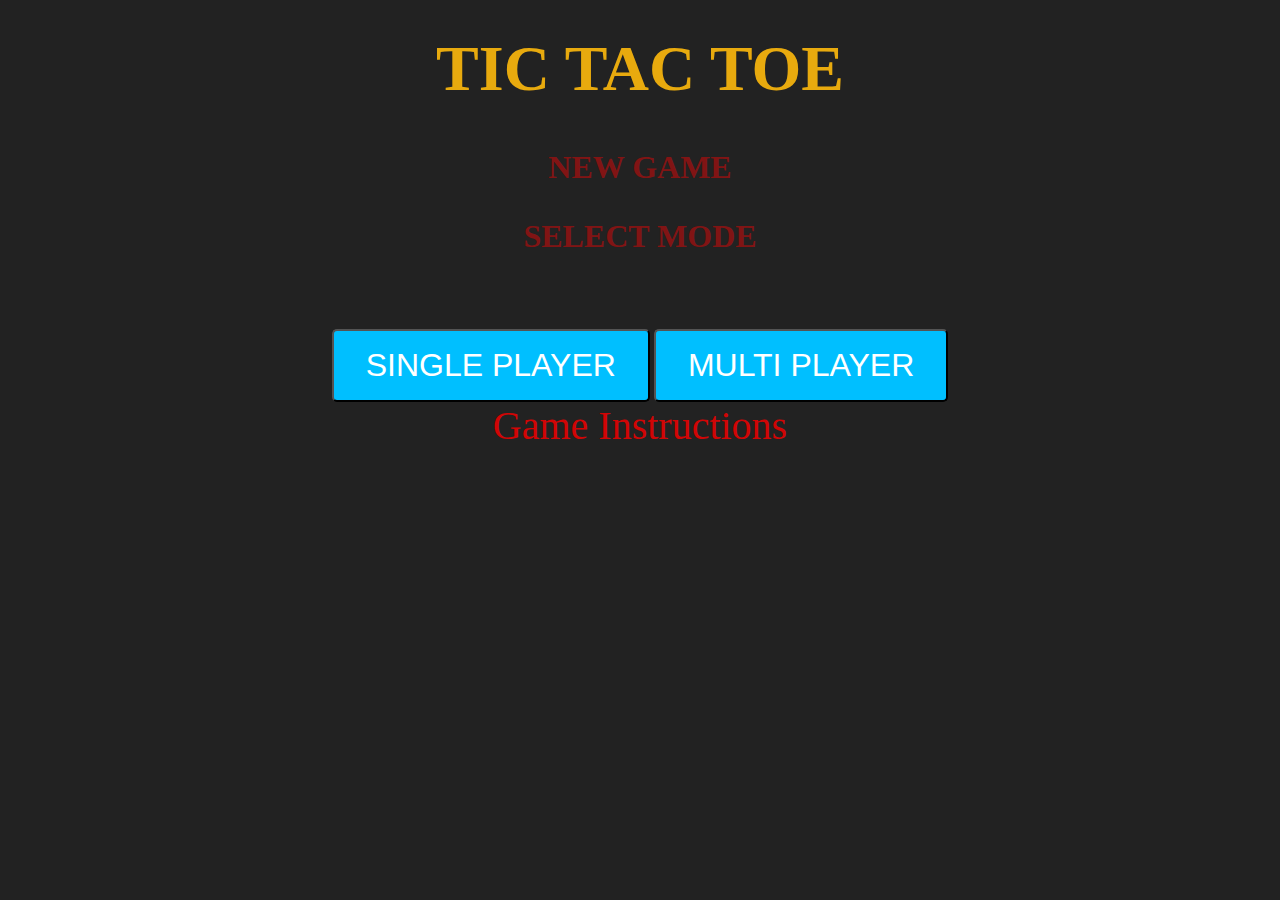
<file: index.html>
<!DOCTYPE html>
<html>
  <head>
    <title>TIC TAC TOE</title>
    <meta charset="UTF-8">
    <meta name="viewport" content="width=device-width, initial-scale=1.0">
    <style>
      body {
        background-color: #222222;
        text-align: center;
        background-image: url('https://images2.alphacoders.com/519/519000.jpg');
      }
      a:link {
        color: rgb(209, 5, 5);
        background-color: transparent;
        text-decoration: none;
        }
        a:hover {
        color: rgb(209, 5, 5);
        background-color: transparent;
        text-decoration: underline;
        
        }
        a:link {
        font-size: 40px;
        }
        a:visited {
        color: rgb(209, 5, 5);
        background-color: transparent;
        text-decoration: none;
        }
      
      h1 {
        font-size: 4rem;
        margin-top: 2rem;
        color: rgb(232, 170, 14);
      }
      
      h3,h4 {
        font-size: 2rem;
        margin-top: 1rem;
        
        color: rgb(129, 20, 20);
      }
      
      button {
        font-size: 2rem;
        padding: 1rem 2rem;
        background-color: #00bfff;
        color: white;
        border-radius: 5px;
        cursor: pointer;
        margin-top: 2rem;
      }
      
      button:hover {
        background-color: #0077b3;
      }
    </style>
  </head>
  <body>
    <h1 style="font-family:algerian;">TIC TAC TOE</h1>
    <h3 style="font-family:algerian;">NEW GAME</h3>
    <h4 style="font-family:algerian;">SELECT MODE</h4>
    
    <a href="s_inter.html"><button>SINGLE PLAYER</button></a>
    <a href="m_inter.html"><button>MULTI PLAYER</button></a>

    <br>
    <a href="instructions.html">Game Instructions</a>
  </body>
</html>
</file>
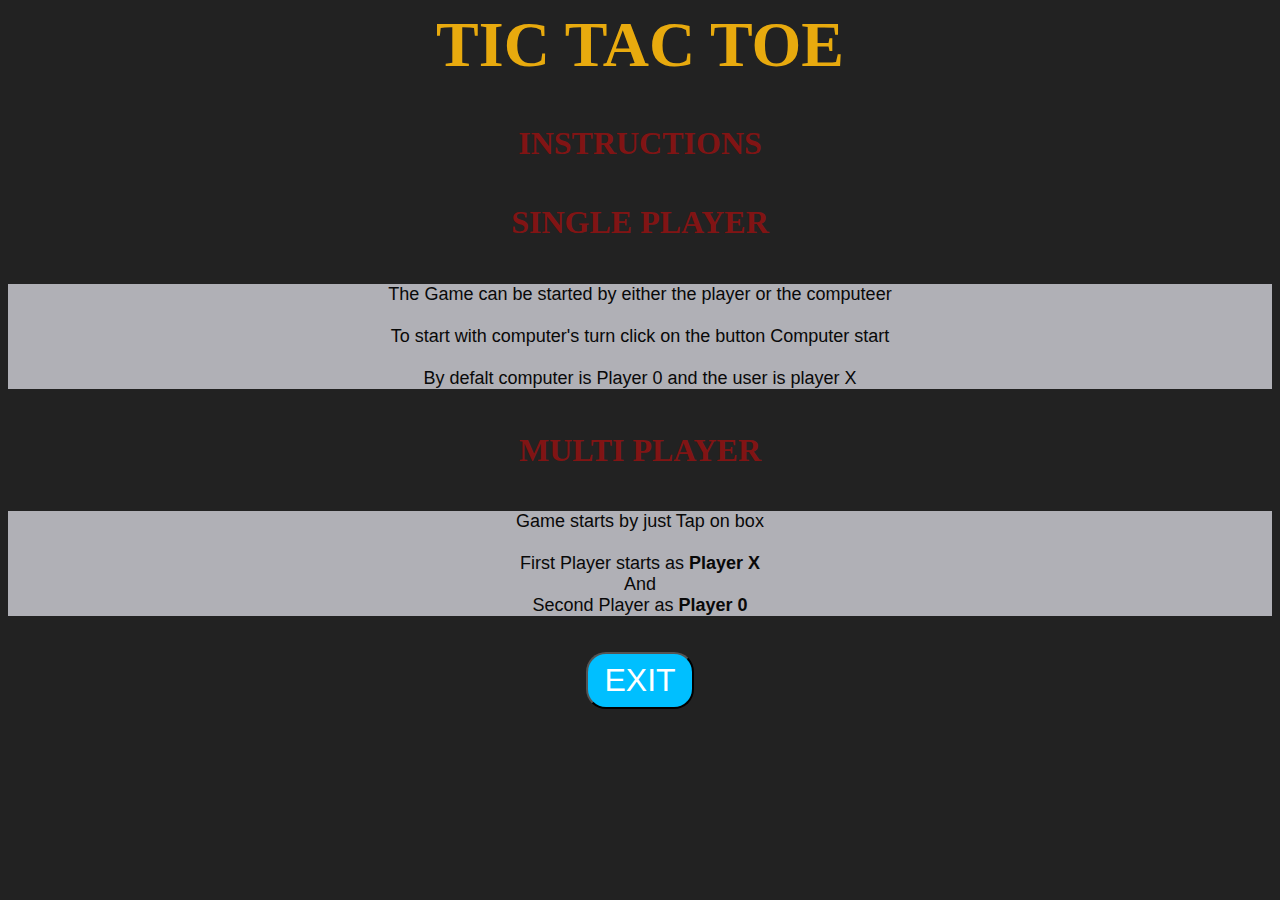
<file: instructions.html>
<html lang="en">
<head>
    <meta charset="UTF-8">
    <meta http-equiv="X-UA-Compatible" content="IE=edge">
    <meta name="viewport" content="width=device-width, initial-scale=1.0">
    <style>
        body {
          background-color: #222222;
          text-align: center;
          background-image: url('https://images2.alphacoders.com/519/519000.jpg');
        }
        a:link {
          color: green;
          background-color: transparent;
          text-decoration: none;
          }
          a:hover {
          color: red;
          background-color: transparent;
          text-decoration: underline;
          
          }
        
        h1 {
          font-size: 4rem;
          color: rgb(232, 170, 14);
        }
        
        h3,h4 {
          font-size: 2rem;
          
          color: rgb(129, 20, 20);
        }
        
        button {
          font-size: 2rem;
          padding: 0.5rem 1rem;
          background-color: #00bfff;
          color: white;
          border-radius: 20px;
          cursor: pointer;
        }
        
        button:hover {
          background-color: #0077b3;
        }
        p{
        font-family: algerian,
            Geneva, Tahoma, sans-serif;
            
        background-color: rgb(176, 176, 182);
     
        color: rgb(9, 9, 9);
        font-size: 18px;
        }
      </style>
    </head>
    <body>
      <h1 style="font-family:algerian;">TIC TAC TOE</h1>
      <h3 style="font-family:algerian;">INSTRUCTIONS</h3>
      <h4>SINGLE PLAYER</h4>
      <p >The Game can be started by either the player or the computeer<br><br>To start with computer's turn click on the button Computer start 
        <br><br>By defalt computer is Player 0 and the user is player X
    </p>
    <h4>MULTI PLAYER</h4>
      <p >Game starts by just Tap on 
        box<br><br>First Player starts as 
        <b>Player X</b><br>And<br>Second 
        Player as <b>Player 0</b>
    </p>
    <br>
    <a href="index.html"><button>EXIT</button></a>
    
</body>
</html>
</file>
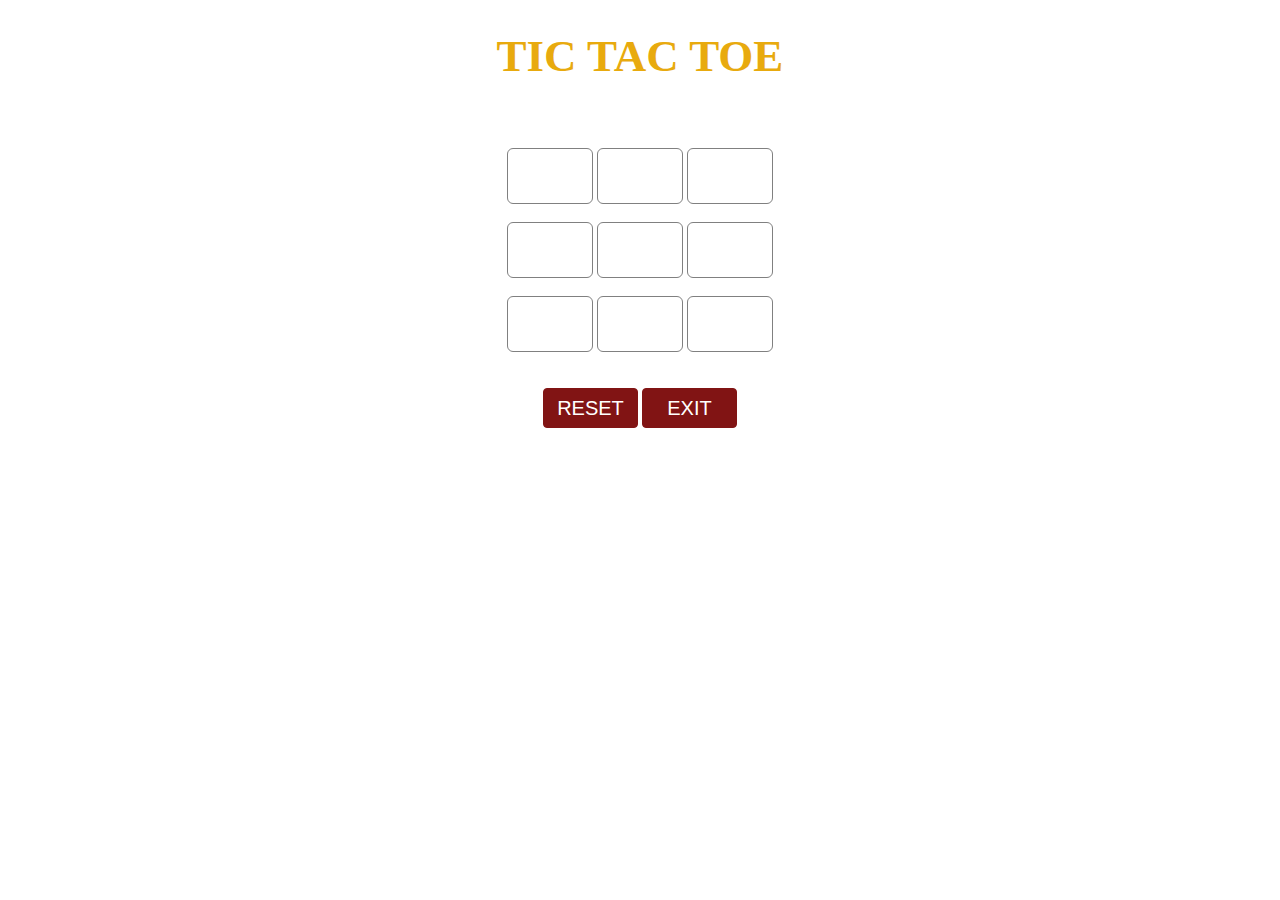
<file: m_inter.html>
<!DOCTYPE html>
   
<head>
    <meta name="viewport" content=
        "width=device-width, initial-scale=1.0">
    <link rel="stylesheet"
        type="text/css" href="m_style.css">
    <script src="m_script.js"></script>
</head>
   
<body>
    <div id="main">
      <h1 style="font-family:algerian;">TIC TAC TOE</h1>
        <br><br>
        <input type="text" id="b1" onclick=
            "myfunc_3(); myfunc();" readonly>
   
        <input type="text" id="b2" onclick=
            "myfunc_4(); myfunc();" readonly>
   
        <input type="text" id="b3" onclick=
            "myfunc_5(); myfunc();" readonly>
        <br><br>
   
        <input type="text" id="b4" onclick=
            "myfunc_6(); myfunc();" readonly>
               
        <input type="text" id="b5" onclick=
            "myfunc_7(); myfunc();" readonly>
   
        <input type="text" id="b6" onclick=
            "myfunc_8(); myfunc();" readonly>
        <br><br>
   
        <input type="text" id="b7" onclick=
            "myfunc_9(); myfunc();" readonly>
   
        <input type="text" id="b8" onclick=
            "myfunc_10();myfunc();" readonly>
   
        <input type="text" id="b9" onclick=
            "myfunc_11();myfunc();" readonly>
   
        <br><br><br>
        <button id="but" onclick="myfunc_2()">
            RESET
        </button>
        <a href="index.html"><button id="but">EXIT</button></a>
    
        <br><br>
        <p id="print"></p>
   
    </div>
</body>
   
</html>
</file>
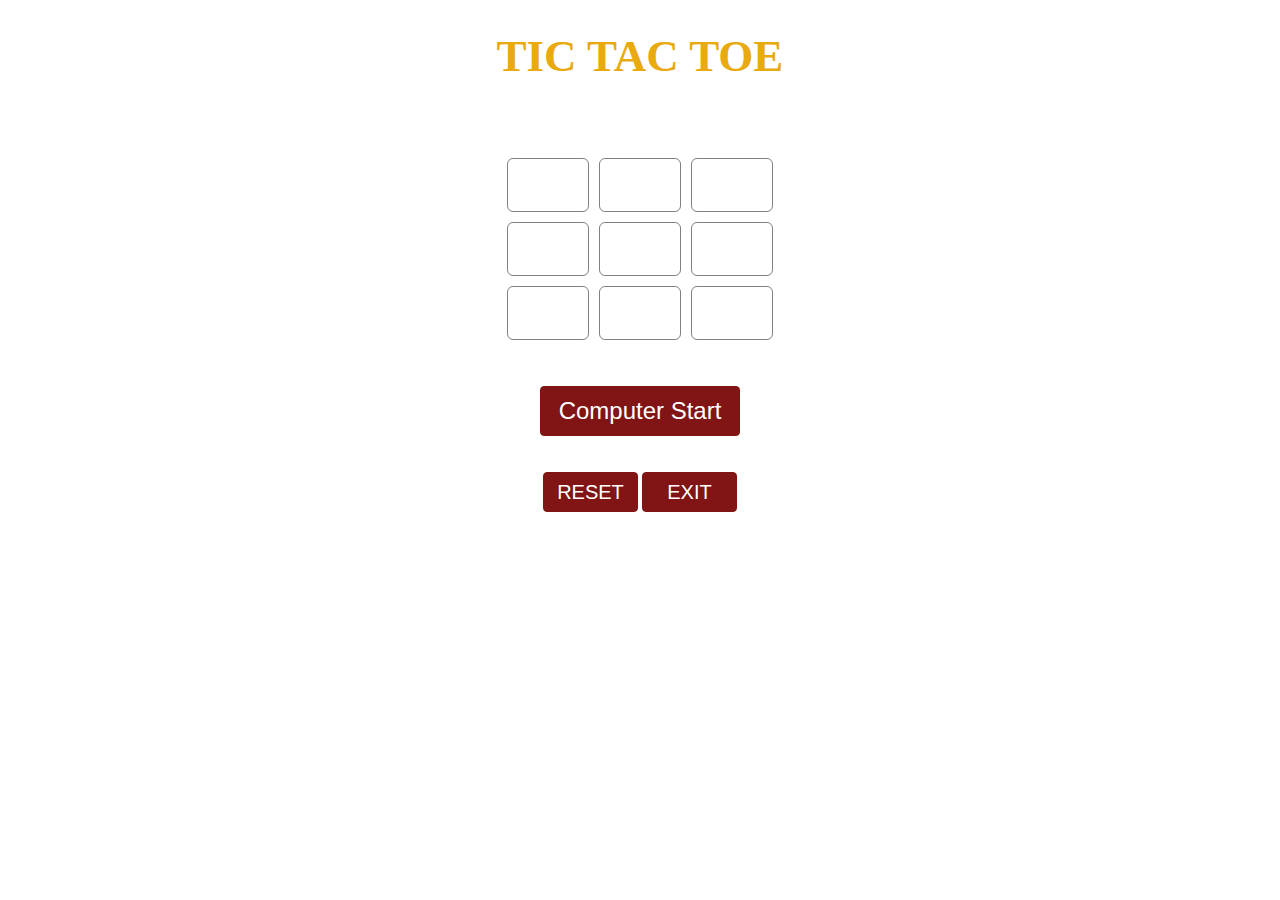
<file: s_inter.html>
<!DOCTYPE html>
<html>
	<head>
		
		<meta charset="UTF-8" />
		<meta content="Clederson Cruz" name="author" />
		<meta name="viewport" content="width=device-width,initial-scale=1">
		<link type="text/css" rel="stylesheet" href="s_style.css" />
		<script type="text/javascript" src="s_script.js"></script>
		<title>Minimax</title>
	</head>
	<body>
       <div id="main">
            <h1 style="font-family:algerian;">TIC TAC TOE</h1>
              <br><br>
		<table id="tab-tic-tac-toe" cellspacing="25">
			<tr><td id="00" onclick="clickedCell(this)"></td><td id="01" onclick="clickedCell(this)"></td><td id="02" onclick="clickedCell(this)"></td></tr>
			<tr><td id="10" onclick="clickedCell(this)"></td><td id="11" onclick="clickedCell(this)"></td><td id="12" onclick="clickedCell(this)"></td></tr>
			<tr><td id="20" onclick="clickedCell(this)"></td><td id="21" onclick="clickedCell(this)"></td><td id="22" onclick="clickedCell(this)"></td></tr>
		</table>
		<br><br>
		<input type="button" value="Computer Start" id="bnt-restart" onclick="restartBnt(this)"/>
        <br><br>
		<button id="but" onclick="myfunc_2()">
            RESET
        </button>
        <a href="index.html"><button id="but">EXIT</button></a>
        <br />
			<p style="font-family:algerian;" id="message"></p>
		<br />
        <br />
        </div>
	</body>
</html>
</file>
<file: m_style.css>
body{
        align-items: center;
        background-image: url('https://images2.alphacoders.com/519/519000.jpg');
    }
    h1 {
        color: rgb(232, 170, 14);
        font-size: 45px;
    }
    #b1, #b2, #b3, #b4, #b5,
    #b6, #b7, #b8, #b9 {
        width: 80px;
        height: 52px;
        margin:0%;
        border: 1px solid gray;
        border-radius: 6px;
        font-size: 30px;
        text-align: center;
    }
 
    #but {
        box-sizing: border-box;
        width: 95px;
        height: 40px;
        border: 1px solid rgb(129, 20, 20);;
        margin: auto;
        border-radius: 4px;
        font-family: Verdana,
            Geneva, Tahoma, sans-serif;
 
        background-color: rgb(129, 20, 20);
        color: white;
        font-size: 20px;
        cursor: pointer;
    }
 
    #print {
        font-family: Verdana,
            Geneva, Tahoma, sans-serif;
 
        color: rgb(129, 20, 20);;
        font-size: 20px;
    }
    #main {
        text-align: center;
    }
</file>
<file: s_style.css>
body {
    
    align-items: center;
	margin: 0;
	padding: 0;
    align-items: center;
    background-image: url('https://images2.alphacoders.com/519/519000.jpg');

}
h1 {
    align-items: center;
    color: rgb(232, 170, 14);
    font-size: 45px;
}
#x00, #x01, #x02, #x10, #x11,
#x12, #x20, #x21, #x22 {
    width: 80px;
    height: 52px;
    margin: auto;
    border: 1px solid gray;
    border-radius: 6px;
    font-size: 30px;
    text-align: center;
}
#main {
    text-align: center;
}
header {
	background-color: #00AEEA;
	color: #eee;
	text-align: center;
	height: 60px;
	padding-top: 5px;
	display: block;
	margin-top: 0px;
	margin-bottom: 60px;
	box-sizing: border-box;
	position: relative;
	width: 100%;
}

p {
	font-size: 14pt;
	font-weight: bold;
	font-family: Sans;
	text-align: center;
	position: relative;
	text-align: center;
	margin-left: auto;
	margin-right: auto;
	display: block;
    color: rgb(129, 20, 20);

}

a {
	color: #00AEEA;
	text-decoration: none;
}
a:hover {
	color: #00AEEA;
}
a:visited {
	color: #00AEEA;
}

#tab-tic-tac-toe {
    margin: 0 auto; 
    border-collapse: separate;
    border-spacing: 10px; 
    
}
  
  #tab-tic-tac-toe td {
    padding: 10px;
    background-color: #ffffff;
    width: 60px;
    height: 32px;
    margin: auto;
    border: 1px solid gray;
    border-radius: 6px;
    font-size: 30px;
    text-align: center;
  }

#tab-tic-tac-toe td:hover {
	background: #ecd9d9;
}

#but {
    box-sizing: border-box;
    width: 95px;
    height: 40px;
    border: 1px solid rgb(129, 20, 20);;
    margin: auto;
    border-radius: 4px;
    font-family: Verdana,
        Geneva, Tahoma, sans-serif;

    background-color: rgb(129, 20, 20);
    color: white;
    font-size: 20px;
    cursor: pointer;
}
#bnt-restart {
	display: block;
	padding: 10px;
	margin-left: auto;
	margin-right: auto;
	width: 200px;
	background: #00AEEA;
	font-size: 1.5em;
	color: #FFF;
	border: none;
	border-radius: 6px;
	cursor: pointer;
    border: 1px solid rgb(129, 20, 20);;
    margin: auto;
    border-radius: 4px;
    font-family: Verdana,
            Geneva, Tahoma, sans-serif;
 
    background-color: rgb(129, 20, 20);
}

#bnt-restart:hover {
	background: rgb(129, 20, 20);
}

#bnt-restart:active {
	background: rgb(129, 20, 20);
}

#bnt-restart:disabled {
	color: #ffffff;
	background:  rgb(129, 20, 20);
}
</file>
